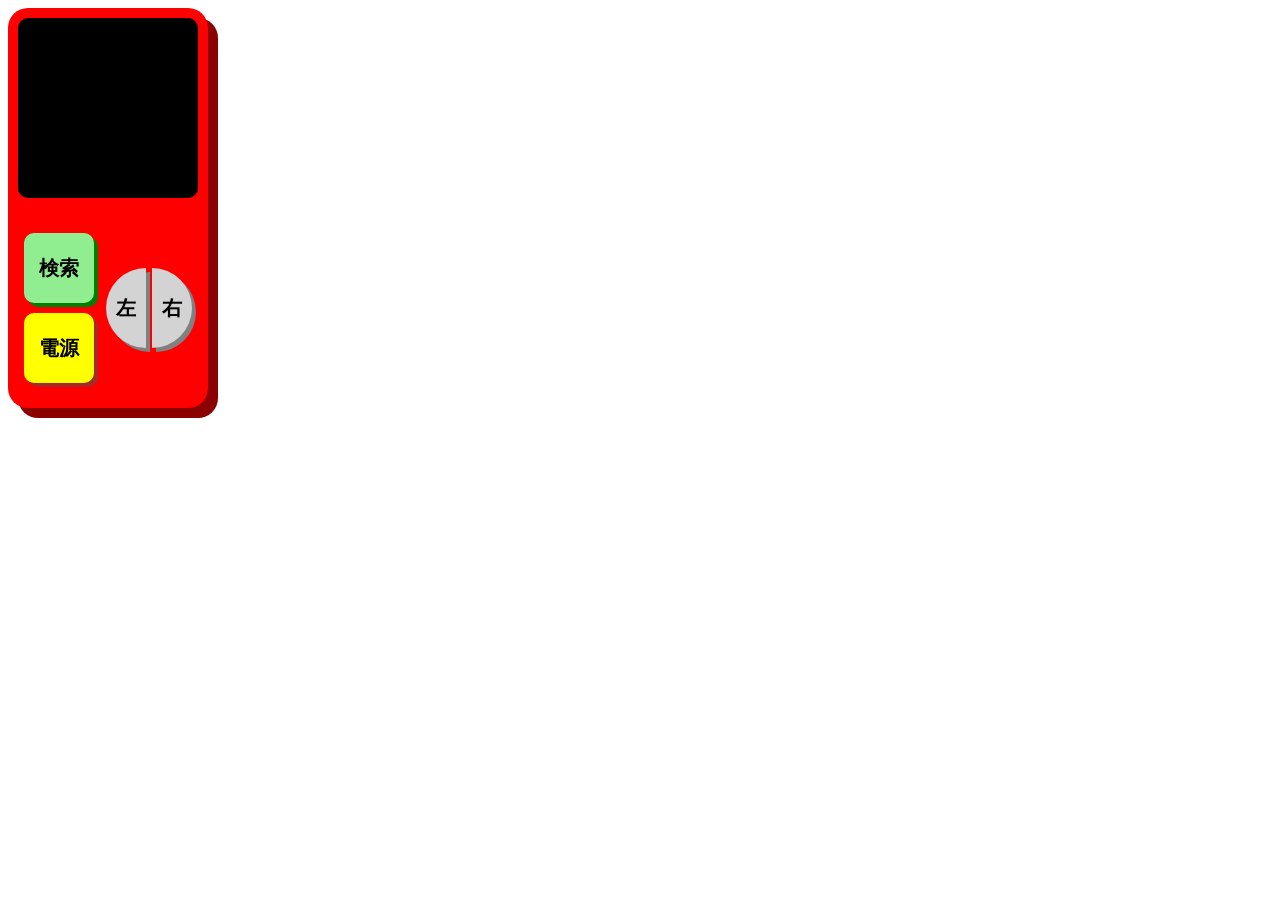
<file: index.html>
<!DOCTYPE html>
<html lang="en">
<head>
    <meta charset="UTF-8">
    <meta name="viewport" content="width=device-width, initial-scale=1.0">
    <title>PokePocket</title>
    <link rel = "stylesheet" href = "style.css"/>
    <link rel = "icon" type = "image/x-icon" href = "Poke_Ball.webp"/>
</head>
<body>
    <div id = "hardware">
        <div id = "software">
            
        </div>

        <div id = "controls">
            <div id = "actions">
                <button id = "search" onclick = 'searchInfo()'>検索</button>
                <button id = "power" onclick = 'turnOn()'>電源</button>
            </div>

            <div id = "transitions">
                <button id = "left" onclick = 'goLeft()'>左</button>
                <button id = "right" onclick = 'goRight()'>右</button>
            </div>
        </div>
    </div>

    <script src = "script.js"></script>
</body>
</html>
</file>
<file: style.css>
#hardware{
    width: 200px;
    height: 400px;
    border-radius: 20px;
    background-color:red;
    box-shadow: 10px 10px 0px darkred;

    display: flex;
    flex-direction: column;
}

#software{
    width: 180px;
    height: 180px;  
    border-radius: 10px;
    background-color: black;
    margin: 10px auto;

    display: flex;
    flex-direction: row;
}

#sprite{
    width: 80px;
    height: 80px;
}

#software p{
    margin: auto 10px auto;
    font-family: 'Courier New', Courier, monospace;
    font-size: 10px;
}

#controls{
    width: 180px;
    height: 180px;  
    display: flex; 
    margin: 10px auto;
    flex-direction: row;

    
}

#actions{
    display: flex;
    flex-direction: column;
    margin: auto;
}

#transitions{
    display: flex;
    flex-direction:row;
    margin: auto;
}


#search{
    width: 70px;
    height: 70px;
    margin-bottom: 5px;
    border-radius: 10px;
    border:none;
    background-color: lightgreen;
    box-shadow: 4px 4px 0px green;
    font-size: 20px;
    font-weight: bolder;
}

#power{
    width: 70px;
    height: 70px;
    margin-top: 5px;
    border-radius: 10px;
    border:none;
    background-color: yellow;
    box-shadow: 4px 4px 0px brown;
    font-size: 20px;
    font-weight: bolder;
}

#left{
    width: 40px;
    height: 80px;
    margin-right: 3px;
    border-top-left-radius: 40px;
    border-bottom-left-radius: 40px;
    border:none;
    background-color: lightgrey;
    box-shadow: 4px 4px 0px grey;
    font-size: 20px;
    font-weight: bolder;
}

#right{
    width: 40px;
    height: 80px;
    margin-left: 3px;
    border-top-right-radius: 40px;
    border-bottom-right-radius: 40px;
    border:none;
    background-color: lightgrey;
    box-shadow: 4px 4px 0px grey;
    font-size: 20px;
    font-weight: bolder;
}







#search:active{
    box-shadow: none;
    transition: 0.1s;
    transform: translate(5px,5px);
}

#power:active{
    box-shadow: none;
    transition: 0.1s;
    transform: translate(5px,5px);
}

#left:active{
    box-shadow: none;
    transition: 0.1s;
    transform: translate(5px,5px);
}

#right:active{
    box-shadow: none;
    transition: 0.1s;
    transform: translate(5px,5px);
}
</file>
